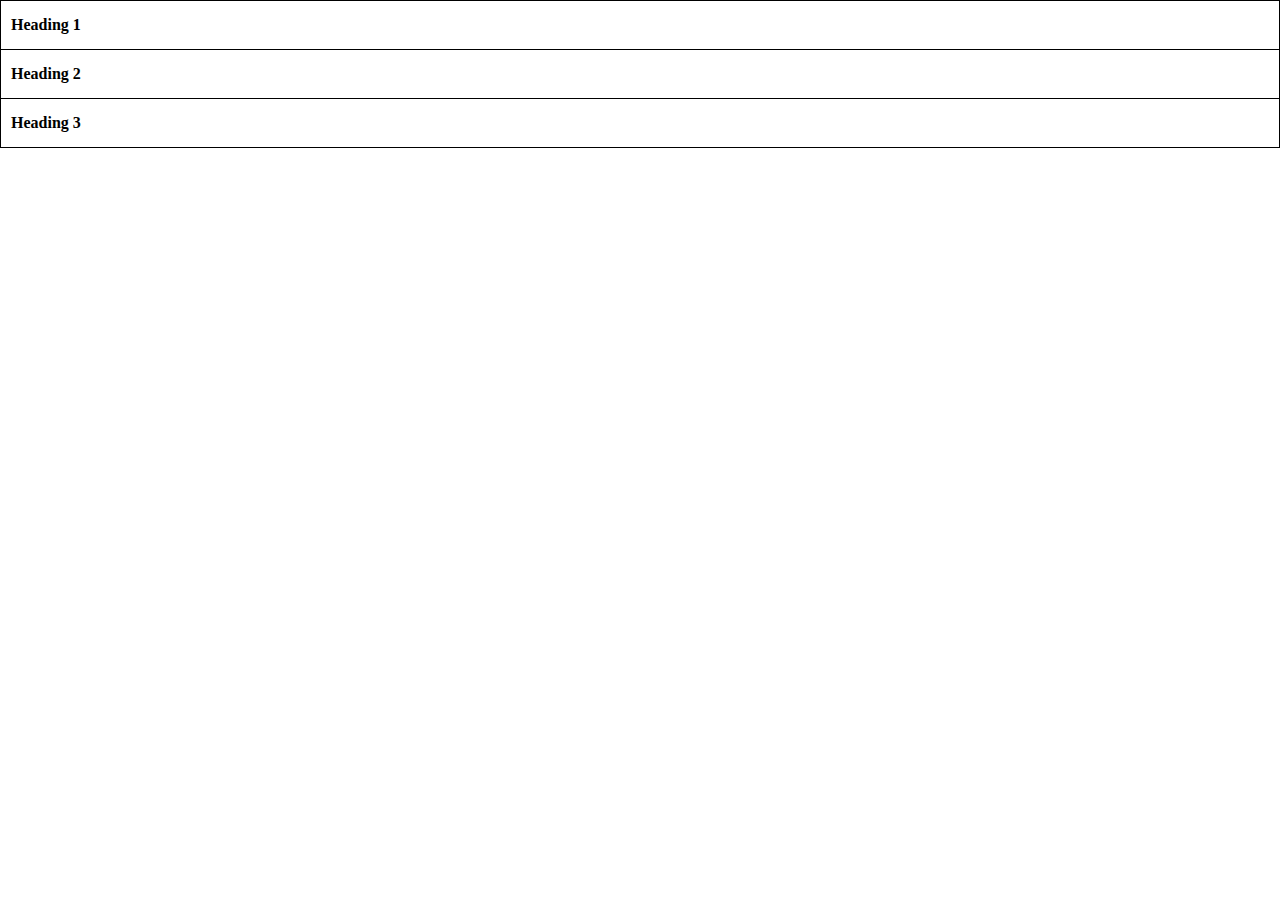
<file: Accordian/index.html>
<!DOCTYPE html>
<html lang="en">
<head>
    <meta charset="UTF-8">
    <meta name="viewport" content="width=device-width, initial-scale=1.0">
    <title>Accordian</title>
    <link rel="stylesheet" href="style.css">
</head>
<body>
    <div class="accordian-container">
        <div class="acc-tab" name="head-1">
            <h4 class="acc-head">Heading 1</h4>
            <p class="acc-content">Lorem ipsum dolor sit amet consectetur adipisicing elit. Quas hic est libero enim culpa eius, veritatis, esse at voluptate odio error amet alias fugiat in, incidunt rerum veniam vel. Natus. Lorem ipsum dolor sit amet, consectetur adipisicing elit. Voluptatem nihil, quisquam praesentium perferendis fuga doloribus dolor. Sequi ducimus quibusdam ipsum explicabo repellat magnam officia vel, est repudiandae nostrum, totam laboriosam. lore</p>
        </div>
        <div class="acc-tab">
            <h4 class="acc-head">Heading 2</h4>
            <p class="acc-content">Lorem ipsum dolor sit amet consectetur adipisicing elit. Quas hic est libero enim culpa eius, veritatis, esse at voluptate odio error amet alias fugiat in, incidunt rerum veniam vel. Natus. Lorem ipsum dolor sit amet consectetur adipisicing elit. Repellat rem delectus fuga corporis quam earum repudiandae obcaecati alias debitis, quidem quia totam quas saepe provident dolore sed sunt hic praesentium? Lorem ipsum dolor sit amet consectetur adipisicing elit. Cupiditate, libero quaerat amet commodi fuga rem, officiis rerum animi aperiam impedit odio suscipit reprehenderit mollitia reiciendis modi architecto accusantium earum! Eligendi!</p>
        </div>
        <div class="acc-tab">
            <h4 class="acc-head">Heading 3</h4>
            <p class="acc-content">Lorem ipsum dolor sit amet consectetur adipisicing elit. Quas hic est libero enim culpa eius, veritatis, esse at voluptate odio error amet alias fugiat in, incidunt rerum veniam vel. Natus. Lorem ipsum dolor, sit amet consectetur adipisicing elit. Harum velit, consequuntur incidunt nemo magni vero? Molestiae voluptate nulla, a excepturi quia at fuga reiciendis distinctio laborum, aliquam rerum voluptas doloremque? Lorem ipsum dolor sit amet consectetur adipisicing elit. Perferendis distinctio, harum quod dicta debitis porro autem! Vero, quia nihil debitis tempore nobis molestias sapiente accusamus, placeat quasi illo pariatur quis.</p>
        </div>
    </div>
    <script src="script.js"></script>
</body>
</html>
</file>
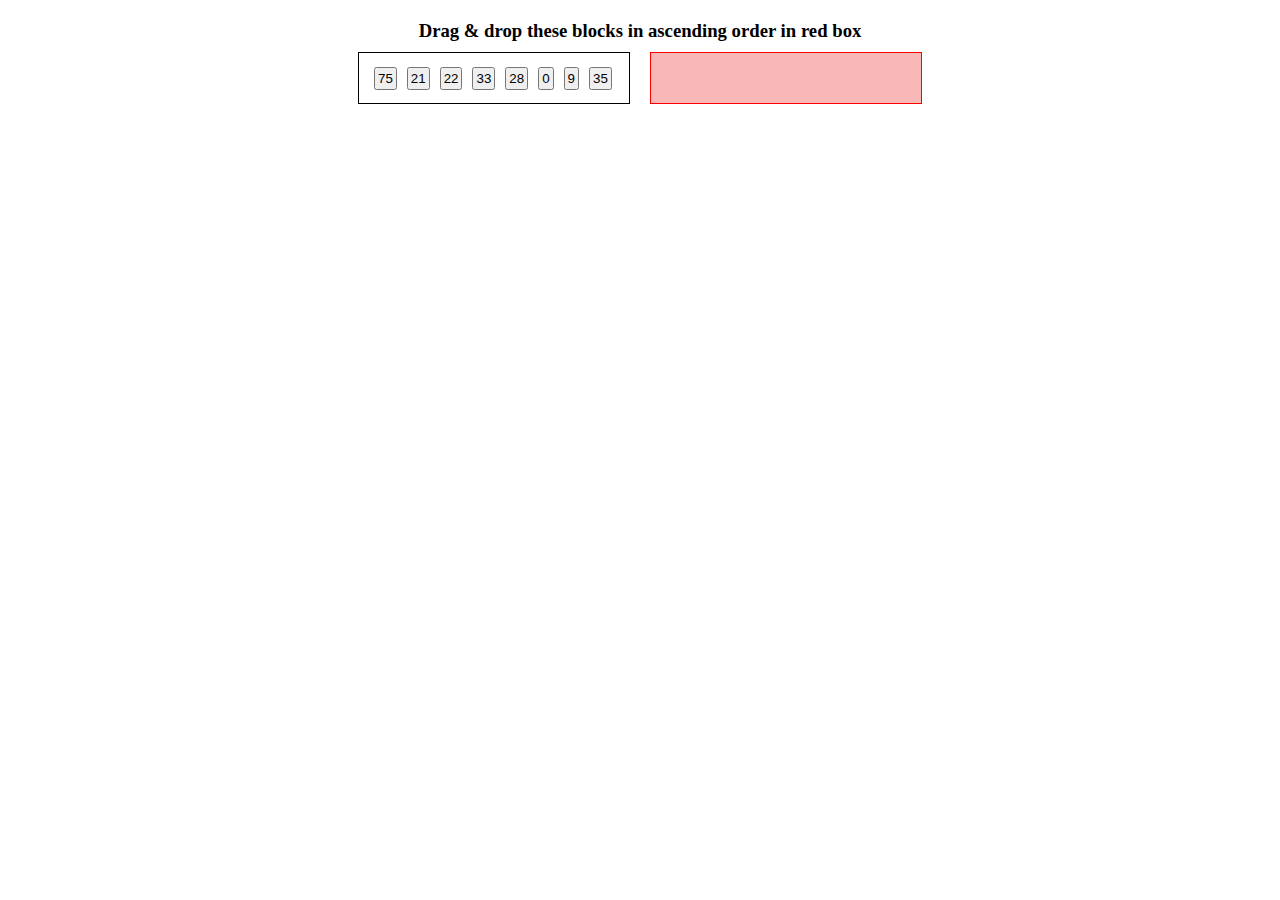
<file: DragAndDrop/index.html>
<!DOCTYPE html>
<html lang="en">
<head>
    <meta charset="UTF-8">
    <meta name="viewport" content="width=device-width, initial-scale=1.0">
    <title>Drag & Drop</title>
    <link rel="stylesheet" href="style.css">
</head>
<body>
    <div>
        <h3>Drag & drop these blocks in ascending order in red box</h3>
        <div class="outer-container">
            <div class="drag-items-container"></div>
            <div class="container"></div>
        </div>
    </div>
    <script src="script.js"></script>
</body>
</html>
</file>
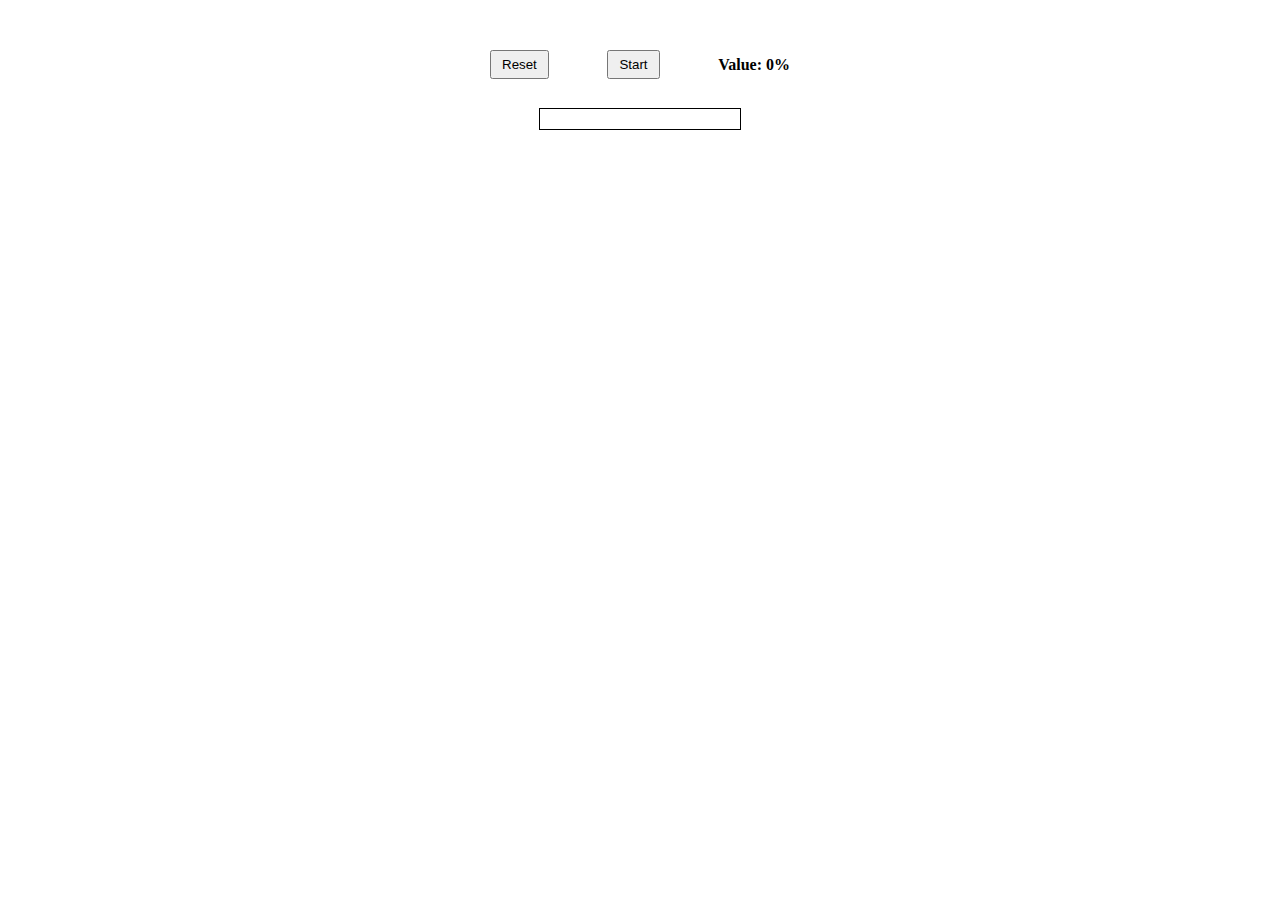
<file: ProgressBar/index.html>
<!DOCTYPE html>
<html lang="en">
<head>
    <meta charset="UTF-8">
    <meta name="viewport" content="width=device-width, initial-scale=1.0">
    <title>ProgressBar</title>
    <link rel="stylesheet" href="style.css">
</head>
<body>
    <div class="container">
        <div class="actions">
            <button class="reset">Reset</button>
            <button class="start">Start</button>
            <div class="indicator">Value: 0%</div>
        </div>
        <div class="bar">
            <div class="bar-value"></div>
        </div>
    </div>
    <script src="script.js"></script>
</body>
</html>
</file>
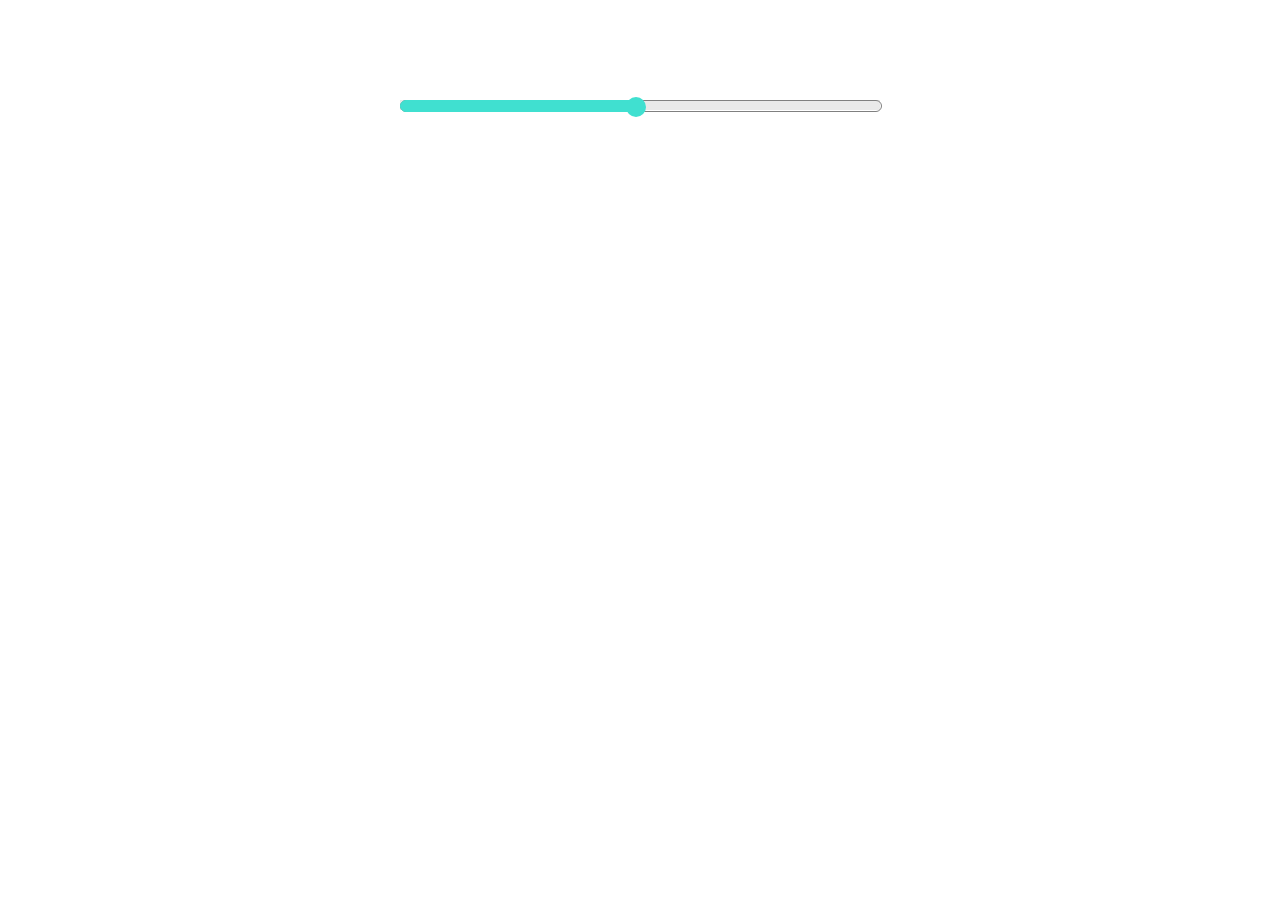
<file: Slider/index.html>
<!DOCTYPE html>
<html lang="en">
<head>
    <meta charset="UTF-8">
    <meta name="viewport" content="width=device-width, initial-scale=1.0">
    <title>Slider</title>
    <link rel="stylesheet" href="style.css">
</head>
<body>
    <div class="slider-bar">
        <div class="initial-bar"></div>
        <div class="slider-filler">
            <div class="slider-btn"></div>
        </div>  
    </div>
    <script src="script.js"></script>
</body>
</html>
</file>
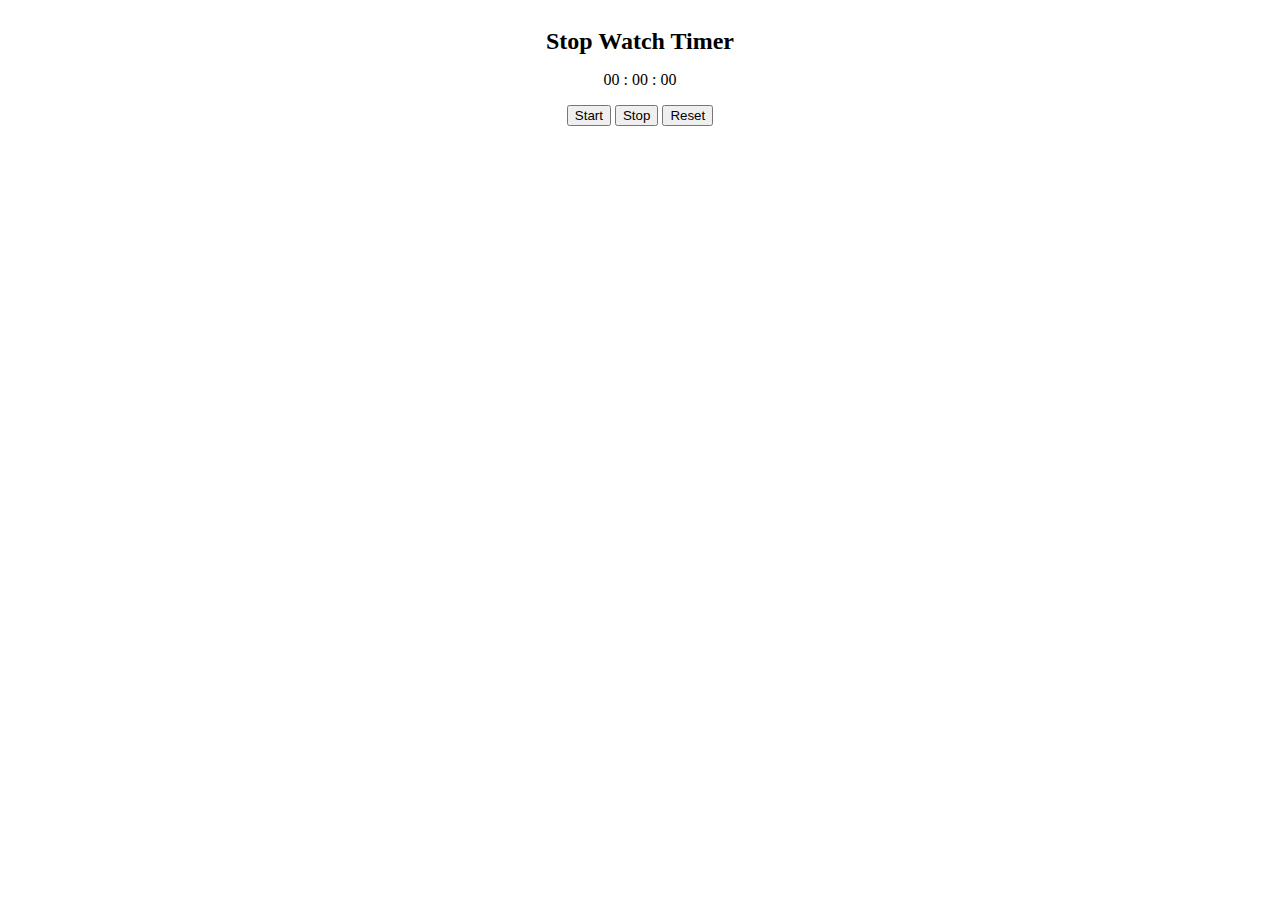
<file: stopWatchTimer/index.html>
<!DOCTYPE html>
<html lang="en">
<head>
    <meta charset="UTF-8">
    <meta name="viewport" content="width=device-width, initial-scale=1.0">
    <title>Stop Watch</title>
    <link rel="stylesheet" href="style.css" />
</head>
<body>
    <div class="container">
        <div class="head">Stop Watch Timer</div>
        <p class="time">00 : 00 : 00</p>
        <div class="btn-container">
            <button name="start">Start</button>
            <button name="stop">Stop</button>
            <button name="reset">Reset</button>
        </div>
    </div>
    <script src="script.js"></script>
</body>
</html>
</file>
<file: Accordian/style.css>
*{
    padding: 0;
    margin: 0;
}
.accordian-container{
    border: 1px solid #000;
}
.acc-tab{
    border-bottom: 1px solid #000;
    padding: 5px 10px;
}
.acc-tab:last-of-type{
    border-bottom: none;
}
.acc-head{
    margin: 10px 0;
    pointer-events: none;
}
.acc-content{
    margin-top: 0;
    display: none;
    pointer-events: none;
}
.show{
    display: block;
}
</file>
<file: DragAndDrop/style.css>
*{
    margin: 0;
    padding: 0;
}
body{
    display: flex;
    justify-content: center;
    padding-top: 20px;
}
.outer-container{
    display: flex;
}
.drag-items-container, .container{
    border: 1px solid #000;
    width: 250px;
    height: 50px;
    display: flex;
    justify-content: flex-start;
    align-items: center;
    padding: 0 10px;
    margin: 10px;
}
.container{
    border-color: red;
    background-color: #f9b8b8;
}
button{
    margin: 5px;
    padding: 2px;
}
h3{
    text-align: center;
}
</file>
<file: ProgressBar/style.css>
*{
    margin: 0;
    padding: 0;
}
.container{
    margin-top: 50px;
    width: 100vw;
    display: flex;
    flex-direction: column;
    justify-content: space-between;
    height: 80px;
    align-items: center;
}
.actions{
    width: 300px;
    display: flex;
    justify-content: space-between;
    align-items: center;
}
.bar{
    width: 200px;
    border: 1px solid #000;
    height: 20px;
}
.bar-value{
    background-color: blue;
    height: 20px;
    transition: 0.5s;
    width: 0;
}
button{
    padding: 5px 10px;
}
.indicator{
    font-weight: 700;
}
</file>
<file: Slider/style.css>
*{
    margin: 0;
    padding: 0;
}
body{
    padding: 100px 400px;
}
.slider-bar{
    width: 100%;
    height: 10px;
    background: #e9e9e9;
    position: relative;
}
.initial-bar{
    position: absolute;
    width: 100%;
    height: 100%;
    border: 1px solid gray;
    border-radius: 20px;
}
.slider-filler{
    position: absolute;
    top: 0;
    left: 0;
    z-index: 999;
    width: 50%;
    height: 100%;
    border-start-start-radius: 20px;
    border-end-start-radius: 20px;
    border: 1px solid turquoise;
    background: turquoise;
}
.slider-btn{
    position: absolute;
    top: -4px;
    /* left: 2%; */
    right: -2%;
    width: 20px;
    height: 20px;
    border-radius: 100%;
    background: turquoise;
}
</file>
<file: stopWatchTimer/style.css>
.container{
    display: flex;
    flex-direction: column;
    justify-content: center;
    align-items: center;
    padding-top: 20px;
}

.head{
    font-size: 24px;
    font-weight: bold;
}
</file>
